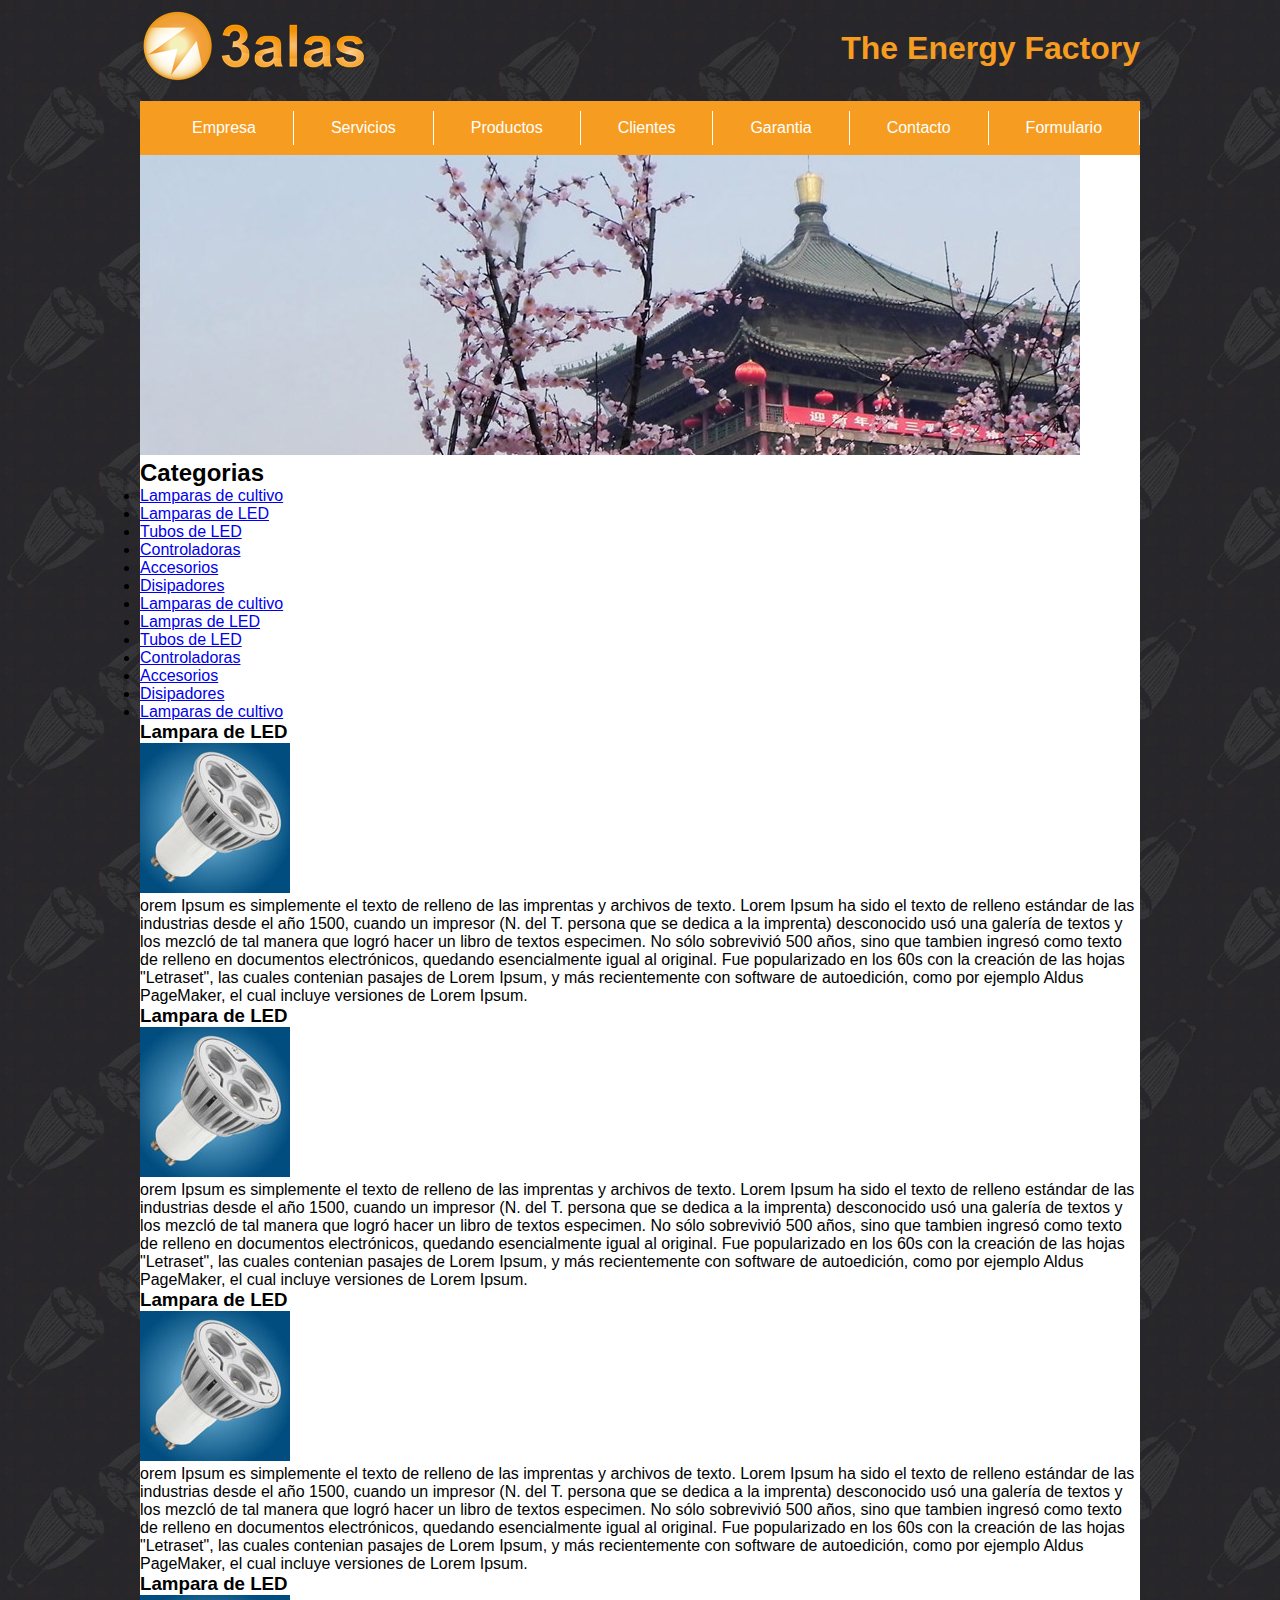
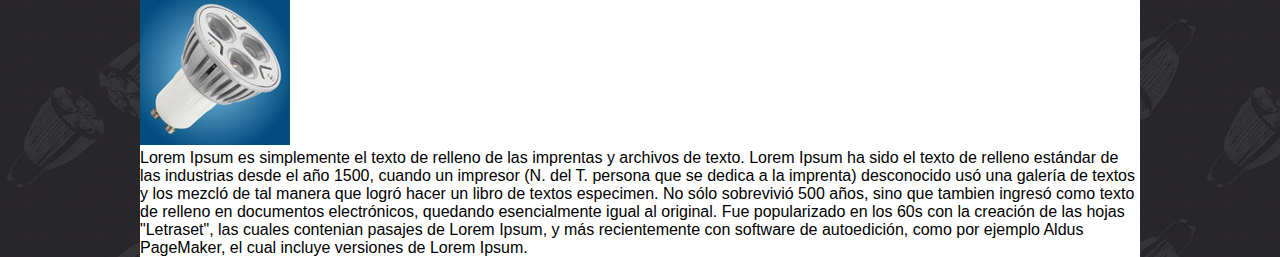
<file: index.html>
<!doctype html>
<html lang="es">
	<head>
		<meta charset="utf-8">
		<title>3 alas</title>
		<link href="estilos.css" rel="stylesheet">
	</head>
	<body>
		<div class="cabecera">
			<a href="index.html">
				<img src="images/logo_3alas.png" alt="Ir a la home">
			</a>
			<h1>The Energy Factory</h1>
		</div>
		<div class="contenedor">
			<div class="botonera">
				<ul class="botonera-lista">
					<li><a href="#">Empresa</a></li>
					<li><a href="#">Servicios</a></li>
					<li><a href="#">Productos</a></li>
					<li><a href="#">Clientes</a></li>
					<li><a href="#">Garantia</a></li>
					<li><a href="#">Contacto</a></li>
					<li><a href="#">Formulario</a></li>
				</ul>
		</div><!-- cierra .cabecera -->
		<div class="slider">
			<img src="images/slide/1.jpg" alt="Foto de China">
			</div>
			
		<div class="categorias">
		<h2>Categorias</h2>
			<ul class="categorias">
				<li><a href="#">Lamparas de cultivo</a></li>
				<li><a href="#">Lamparas de LED</a></li>
				<li><a href="#">Tubos de LED</a></li>
				<li><a href="#">Controladoras</a></li>
				<li><a href="#">Accesorios</a></li>
				<li><a href="#">Disipadores</a></li>
				<li><a href="#">Lamparas de cultivo</a></li>
				<li><a href="#">Lampras de LED</a></li>
				<li><a href="#">Tubos de LED</a></li>
				<li><a href="#">Controladoras</a></li>
				<li><a href="#">Accesorios</a></li>
				<li><a href="#">Disipadores</a></li>
				<li><a href="#">Lamparas de cultivo</a></li>
		</ul>
		</div>
	
		<div class="productos">
			<h3>Lampara de LED</h3>
			<img src="images/lamparas/lampara1.jpg" alt="imagen">
			<p>orem Ipsum es simplemente el texto de relleno de las imprentas y archivos de texto. Lorem Ipsum ha sido el texto de relleno estándar de las industrias desde el año 1500, cuando un impresor (N. del T. persona que se dedica a la imprenta) desconocido usó una galería de textos y los mezcló de tal manera que logró hacer un libro de textos especimen. No sólo sobrevivió 500 años, sino que tambien ingresó como texto de relleno en documentos electrónicos, quedando esencialmente igual al original. Fue popularizado en los 60s con la creación de las hojas "Letraset", las cuales contenian pasajes de Lorem Ipsum, y más recientemente con software de autoedición, como por ejemplo Aldus PageMaker, el cual incluye versiones de Lorem Ipsum.</p>
		</div>
		<div class="productos">
			<h3>Lampara de LED</h3>
			<img src="images/lamparas/lampara1.jpg" alt="imagen">
			<p>orem Ipsum es simplemente el texto de relleno de las imprentas y archivos de texto. Lorem Ipsum ha sido el texto de relleno estándar de las industrias desde el año 1500, cuando un impresor (N. del T. persona que se dedica a la imprenta) desconocido usó una galería de textos y los mezcló de tal manera que logró hacer un libro de textos especimen. No sólo sobrevivió 500 años, sino que tambien ingresó como texto de relleno en documentos electrónicos, quedando esencialmente igual al original. Fue popularizado en los 60s con la creación de las hojas "Letraset", las cuales contenian pasajes de Lorem Ipsum, y más recientemente con software de autoedición, como por ejemplo Aldus PageMaker, el cual incluye versiones de Lorem Ipsum.</p>
		</div>
		<div class="productos">
			<h3>Lampara de LED</h3>
			<img src="images/lamparas/lampara1.jpg" alt="imagen">
			<p>orem Ipsum es simplemente el texto de relleno de las imprentas y archivos de texto. Lorem Ipsum ha sido el texto de relleno estándar de las industrias desde el año 1500, cuando un impresor (N. del T. persona que se dedica a la imprenta) desconocido usó una galería de textos y los mezcló de tal manera que logró hacer un libro de textos especimen. No sólo sobrevivió 500 años, sino que tambien ingresó como texto de relleno en documentos electrónicos, quedando esencialmente igual al original. Fue popularizado en los 60s con la creación de las hojas "Letraset", las cuales contenian pasajes de Lorem Ipsum, y más recientemente con software de autoedición, como por ejemplo Aldus PageMaker, el cual incluye versiones de Lorem Ipsum.<p>
		</div>
		<div class="productos">
			<h3>Lampara de LED</h3>
			<img src="images/lamparas/lampara1.jpg" alt="imagen">
			<p>Lorem Ipsum es simplemente el texto de relleno de las imprentas y archivos de texto. Lorem Ipsum ha sido el texto de relleno estándar de las industrias desde el año 1500, cuando un impresor (N. del T. persona que se dedica a la imprenta) desconocido usó una galería de textos y los mezcló de tal manera que logró hacer un libro de textos especimen. No sólo sobrevivió 500 años, sino que tambien ingresó como texto de relleno en documentos electrónicos, quedando esencialmente igual al original. Fue popularizado en los 60s con la creación de las hojas "Letraset", las cuales contenian pasajes de Lorem Ipsum, y más recientemente con software de autoedición, como por ejemplo Aldus PageMaker, el cual incluye versiones de Lorem Ipsum.</p>
		</div>
	
	
	</body>
</html>
</file>
<file: estilos.css>
/* estilos.css */

:root{
	--negro: #29272a;
	--negroVerdadero: #000;
	--blanco: #FFF;
	--naranja: #f69c21;
	--amarillo: #FFFF00;
	
	}
*{ 
	margin: 0;
	padding: 0;
	box-sizing: border-box;
	}	

body{
	background-color: var(--negro);
	background-image: url("images/pattern.jpg");
	font-family: Arial;
}
.cabecera{
	/* background-color: red; */
	
	display: flex;
	justify-content: space-between;
	align-items: center;
	
	max-width: 1000px;
	margin-left: auto;
	margin-right: auto;
	
	margin-top: 8px;
	margin-bottom: 12px;
}
.cabecera h1{
	color: var(--naranja);
		
}
.contenedor{
	background-color: var(--blanco);
	max-width: 1000px;
	margin-left:auto;
	margin-right:auto;
}
.botonera{
		background-color: var(--naranja);
		padding-bottom: 10px;
		padding-top: 10px;
		padding-left: 15px;
		}

.botonera-lista{
	display: flex;

}
.botonera li{
	flex-grow: 1;
	list-style:none;
}
.botonera a{
	background-color: var(--naranja);
	display: block;
	text-decoration:none;
	text-align: center;
	color:var(--blanco);
	border-right: 1px solid var(--blanco);
	padding: 8px 20px;
	}
.botonera a:hover{
color: var(--negro);

}
a.sin-borde{
	border-right: none;
}
</file>
